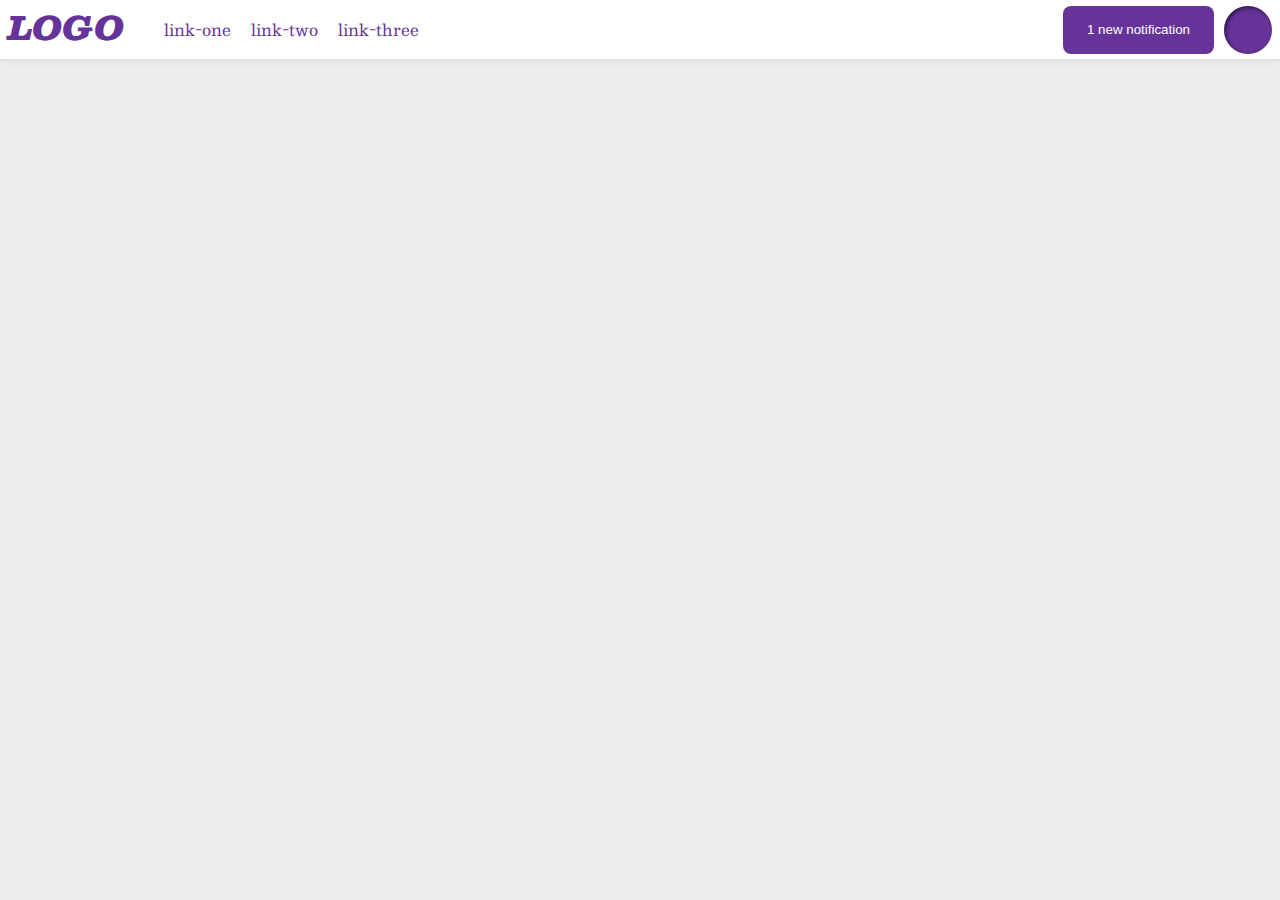
<file: flex/03-flex-header-2/index.html>
<!DOCTYPE html>
<html lang="en">
  <head>
    <meta charset="UTF-8">
    <meta http-equiv="X-UA-Compatible" content="IE=edge">
    <meta name="viewport" content="width=device-width, initial-scale=1.0">
    <title>Flex Header 2</title>
    <link rel="stylesheet" href="style.css">
  </head>
  <body>
    <div class="header">
      <div class="left">
        <div class="logo">
          LOGO
        </div>
        <ul class="links">
          <li><a href="google.com">link-one</a></li>
          <li><a href="google.com">link-two</a></li>
          <li><a href="google.com">link-three</a></li>
        </ul>
      </div>
      <div class="right">
        <button class="notifications">
          1 new notification
        </button>
        <div class="profile-image"></div>
      </div>
    </div>
  </body>
</html>
</file>
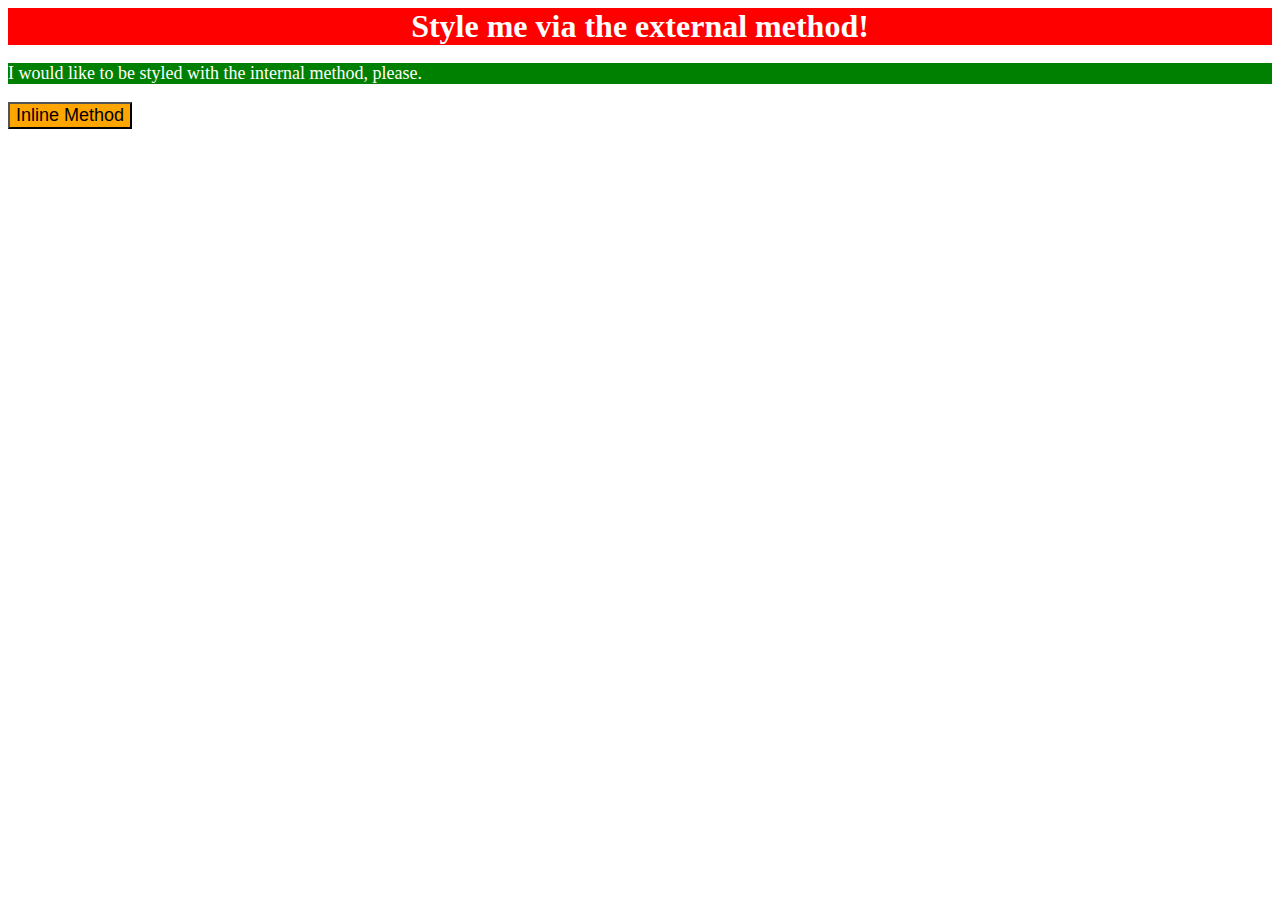
<file: foundations/01-css-methods/index.html>
<!DOCTYPE html>
<html lang="en">
  <head>
    <meta charset="UTF-8">
    <meta http-equiv="X-UA-Compatible" content="IE=edge">
    <meta name="viewport" content="width=device-width, initial-scale=1.0">
    <title>Methods for Adding CSS</title>
    <link rel="stylesheet" href="./styles.css">
    <style>
      p{
        background-color: green;
        color: white;
        font-size: 18px;
      }
    </style>
  </head>
  <body>
    <div>Style me via the external method!</div>
    <p>I would like to be styled with the internal method, please.</p>
    <button style="background-color: orange;font-size: 18px;">Inline Method</button>
  </body>
</html>
</file>
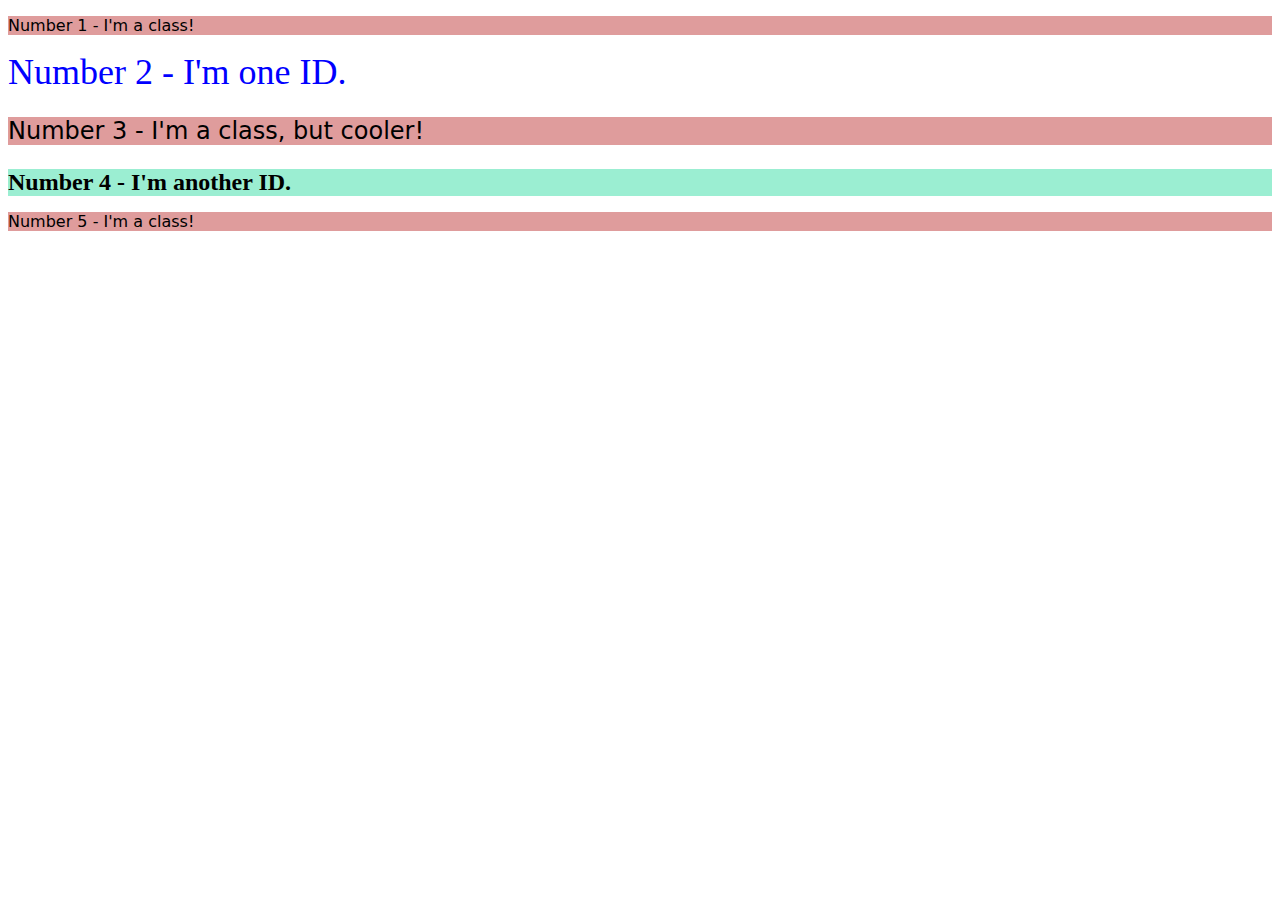
<file: foundations/02-class-id-selectors/index.html>
<!DOCTYPE html>
<html lang="en">
  <head>
    <meta charset="UTF-8">
    <meta http-equiv="X-UA-Compatible" content="IE=edge">
    <meta name="viewport" content="width=device-width, initial-scale=1.0">
    <title>Class and ID Selectors</title>
    <link rel="stylesheet" href="style.css">
  </head>
  <body>
    <p class="oddone">Number 1 - I'm a class!</p>
    <div id="second">Number 2 - I'm one ID.</div>
    <p class="oddone third">Number 3 - I'm a class, but cooler!</p>
    <div id="fourth">Number 4 - I'm another ID.</div>
    <p class="oddone">Number 5 - I'm a class!</p>
  </body>
</html>
</file>
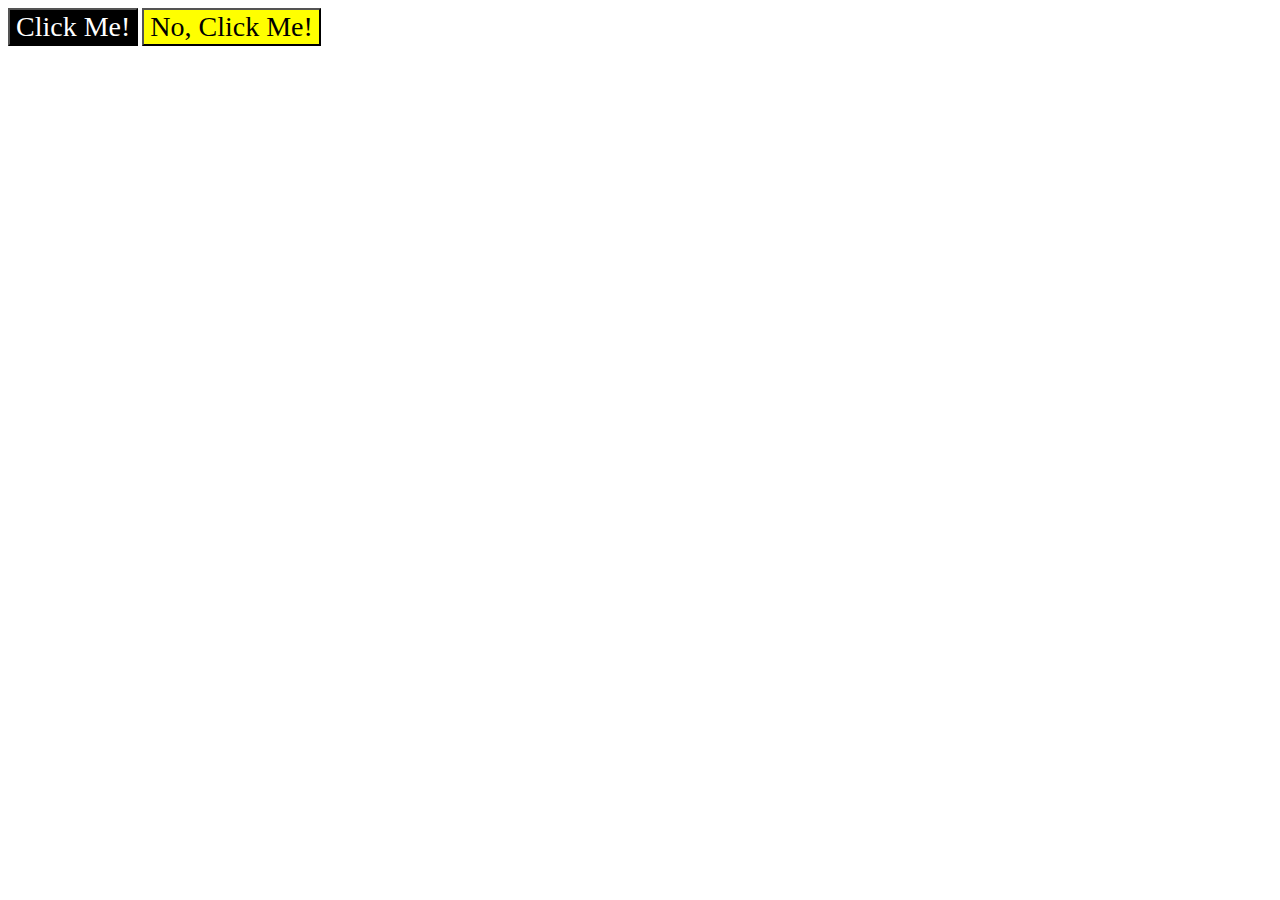
<file: foundations/03-grouping-selectors/index.html>
<!DOCTYPE html>
<html lang="en">
  <head>
    <meta charset="UTF-8">
    <meta http-equiv="X-UA-Compatible" content="IE=edge">
    <meta name="viewport" content="width=device-width, initial-scale=1.0">
    <title>Grouping Selectors</title>
    <link rel="stylesheet" href="style.css">
  </head>
  <body>
    <button class="btn1">Click Me!</button>
    <button class="btn2">No, Click Me!</button>
  </body>
</html>
</file>
<file: flex/03-flex-header-2/style.css>
/* this is some magical font-importing.  
you'll learn about it later. */
@import url('https://fonts.googleapis.com/css2?family=Besley:ital,wght@0,400;1,900&display=swap');

body {
  margin: 0;
  background: #eee;
  font-family: Besley, serif;
}

.header {
  background: white;
  border-bottom: 1px solid #ddd;
  box-shadow: 0 0 8px rgba(0,0,0,.1);
  display: flex;
  align-items: center;
  justify-content: space-between;
}

.left{
  display: flex;
  padding-left: 8px;
}

.right{
  display: flex;
  gap: 10px;
  padding-right: 8px;
  
}

.profile-image {
  background: rebeccapurple;
  box-shadow: inset 2px 2px 4px rgba(0,0,0,.5);
  border-radius: 50%;
  width: 48px;
  height: 48px;
}

.logo {
  color: rebeccapurple;
  font-size: 32px;
  font-weight: 900;
  font-style: italic;
}

button {
  border: none;
  border-radius: 8px;
  background: rebeccapurple;
  color: white;
  padding: 8px 24px;
}

a {
  /* this removes the line under our links */
  text-decoration: none;
  color: rebeccapurple;
}

ul {
  list-style-type: none;
  display: flex;
  gap: 20px;
}
</file>
<file: foundations/01-css-methods/styles.css>
div{
    background-color: red;
    color: white;
    font-size: 32px;
    text-align: center;
    font-weight: bold;
}
</file>
<file: foundations/02-class-id-selectors/style.css>
.oddone{
    background-color:rgb(223, 156, 156);
    font-family: Verdana,Dejavu Sans,sans-serif;
    
}
.oddone.third{
    font-size: 24px;
}
#second{
    color: blue;
    font-size: 36px;
}
#fourth{
    background-color: rgb(155, 238, 210);
    font-size: 24px;
    font-weight: bold;
}
</file>
<file: foundations/03-grouping-selectors/style.css>
.btn1,
.btn2{
    
    font-size: 28px;
    font-family: 'Times New Roman', Helvetica, sans-serif;
}

.btn1{
    background-color: black;
    color: white;
}
.btn2{
    background-color: yellow;
}
</file>
